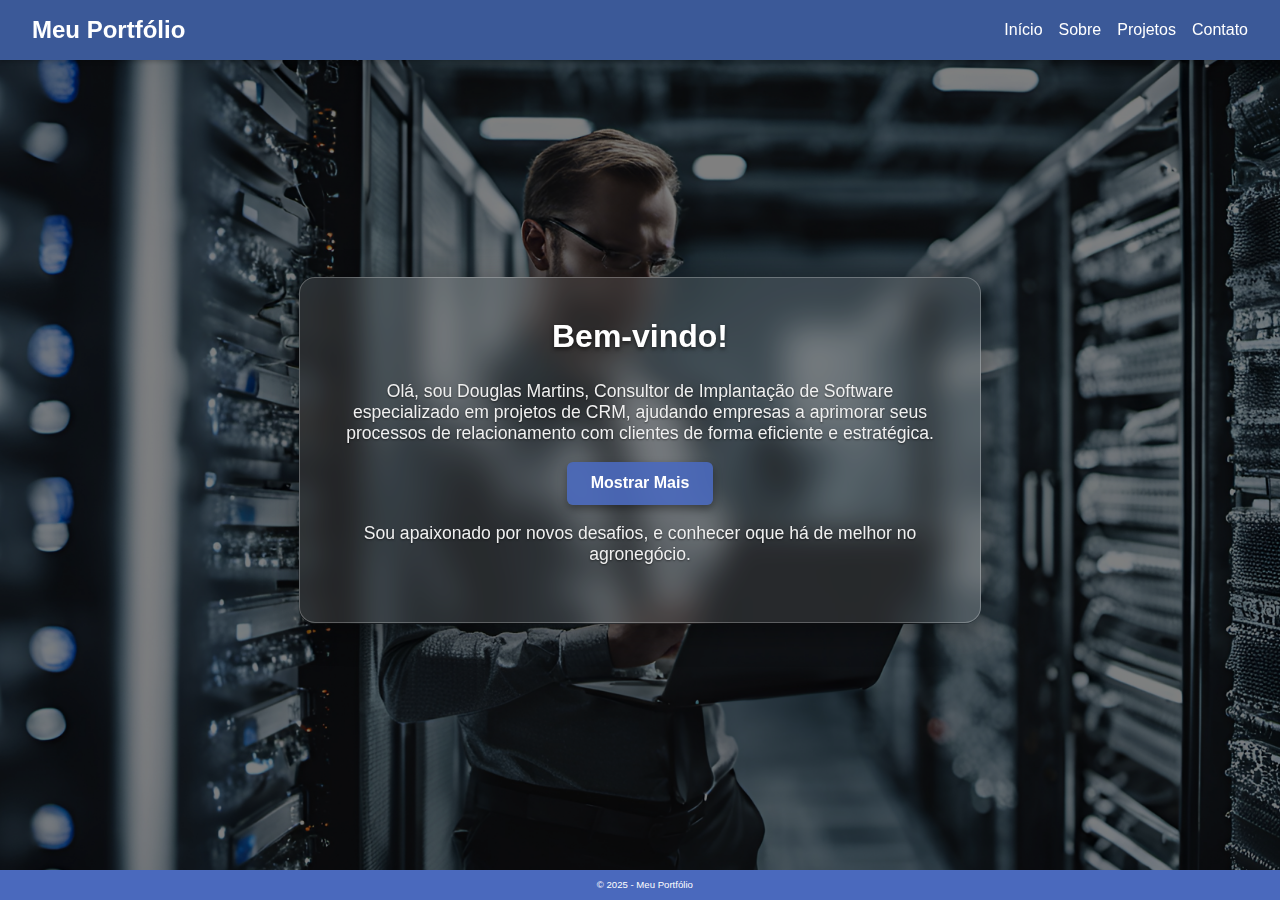
<file: index.html>
<!DOCTYPE html>
<html lang="pt-BR">
  <head>
    <meta charset="UTF-8" />
    <meta name="viewport" content="width=device-width, initial-scale=1.0" />
    <title>Meu Portfólio - Início</title>
    <meta
      name="description"
      content="Portfólio de [Seu Nome], desenvolvedor front-end."
    />
    <link rel="stylesheet" href="css/base.css" />
    <link rel="stylesheet" href="css/home.css" />
    <script src="js/script.js" defer></script>
  </head>
  <body>
    <header>
      <h1>Meu Portfólio</h1>
      <nav>
        <ul>
          <li><a href="index.html">Início</a></li>
          <li><a href="sobre.html">Sobre</a></li>
          <li><a href="projetos.html">Projetos</a></li>
          <li><a href="contato.html">Contato</a></li>
        </ul>
      </nav>
    </header>
    <main>
      <section>
        <h2>Bem-vindo!</h2>
        <p>
          Olá, sou Douglas Martins, Consultor de Implantação de Software
          especializado em projetos de CRM, ajudando empresas a aprimorar seus
          processos de relacionamento com clientes de forma eficiente e
          estratégica.
        </p>
        <button id="botaoMostrar">Mostrar Mais</button>
        <div id="conteudoOculto" class="escondido">
          <p>Sou apaixonado por novos desafios, e conhecer oque há de melhor no agronegócio.</p>
        </div>
      </section>
    </main>
    <footer>
      <p>&copy; 2025 - Meu Portfólio</p>
    </footer>
  </body>
</html>
</file>
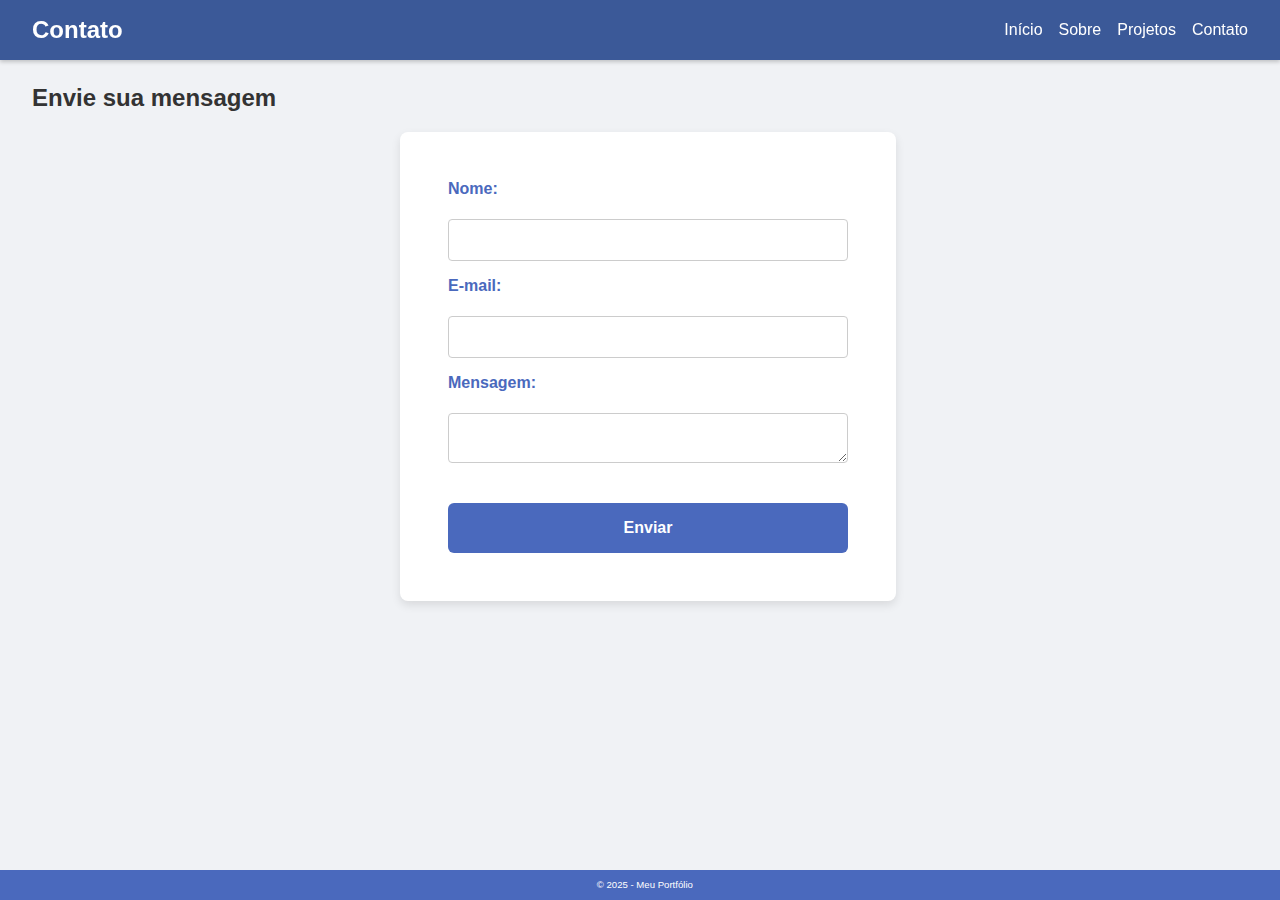
<file: contato.html>
<!DOCTYPE html>
<html lang="pt-BR">
  <head>
    <meta charset="UTF-8" />
    <meta name="viewport" content="width=device-width, initial-scale=1.0" />
    <title>Contato - Meu Portfólio</title>
    <meta name="description" content="Entre em contato comigo." />
    <link rel="stylesheet" href="css/base.css" />
    <link rel="stylesheet" href="css/contato.css" />
    <script src="js/script.js" defer></script>
  </head>
  <body>
    <header>
      <h1>Contato</h1>
      <nav>
        <ul>
          <li><a href="index.html">Início</a></li>
          <li><a href="sobre.html">Sobre</a></li>
          <li><a href="projetos.html">Projetos</a></li>
          <li><a href="contato.html">Contato</a></li>
        </ul>
      </nav>
    </header>
    <main>
      <section>
        <h2>Envie sua mensagem</h2>
        <div class="form-container">
          <form id="formContato">
            <label for="nome">Nome:</label>
            <input type="text" id="nome" name="nome" required />

            <label for="email">E-mail:</label>
            <input type="email" id="email" name="email" required />

            <label for="mensagem">Mensagem:</label>
            <textarea id="mensagem" name="mensagem" required></textarea>

            <button type="submit">Enviar</button>
          </form>

          <!-- Mensagens continuam fora do <form> -->
          <div id="mensagemErro">Preencha todos os campos corretamente.</div>
          <div id="mensagemSucesso">Mensagem enviada com sucesso!</div>
        </div>
        <div id="mensagemErro" class="escondido">
          Preencha todos os campos corretamente.
        </div>
        <div id="mensagemSucesso" class="escondido">
          Mensagem enviada com sucesso!
        </div>
      </section>
    </main>
    <footer>
      <p>&copy; 2025 - Meu Portfólio</p>
    </footer>
  </body>
</html>
</file>
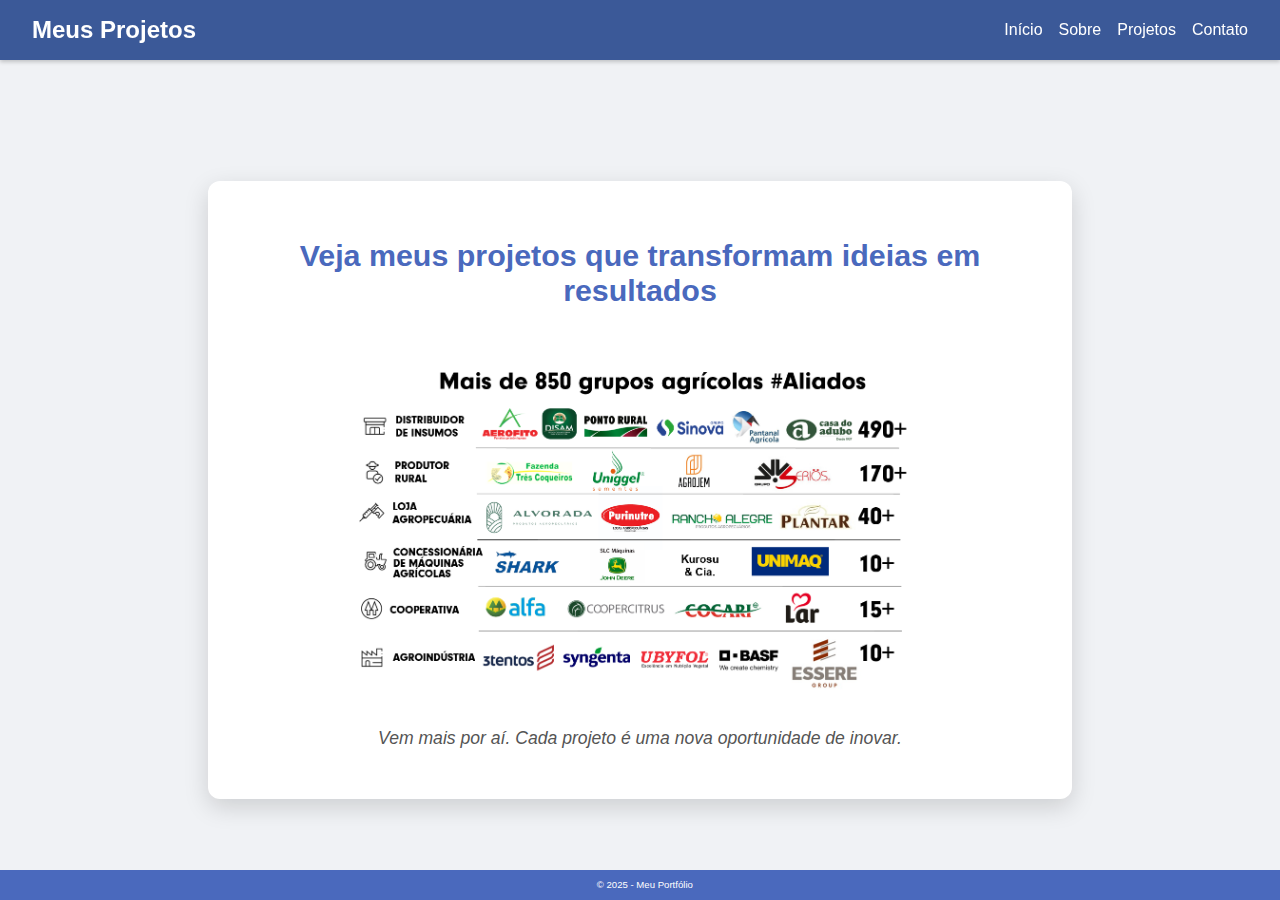
<file: projetos.html>
<!DOCTYPE html>
<html lang="pt-BR">
  <head>
    <meta charset="UTF-8" />
    <meta name="viewport" content="width=device-width, initial-scale=1.0" />
    <title>Projetos - Meu Portfólio</title>
    <meta name="description" content="Alguns projetos desenvolvidos por mim." />
    <link rel="stylesheet" href="css/base.css" />
    <link rel="stylesheet" href="css/projetos.css" />
  </head>
  <body>
    <header>
      <h1>Meus Projetos</h1>
      <nav>
        <ul>
          <li><a href="index.html">Início</a></li>
          <li><a href="sobre.html">Sobre</a></li>
          <li><a href="projetos.html">Projetos</a></li>
          <li><a href="contato.html">Contato</a></li>
        </ul>
      </nav>
    </header>
    <main>
      <section>
        <h2>Veja meus projetos que transformam ideias em resultados</h2>
        <img
          src="images/sobre.png"
          alt="Projetos em destaque"
          class="imagem-projeto"
        />
        <p class="frase-efeito">
          Vem mais por aí. Cada projeto é uma nova oportunidade de inovar.
        </p>
      </section>
    </main>
    <footer>
      <p>&copy; 2025 - Meu Portfólio</p>
    </footer>
  </body>
</html>
</file>
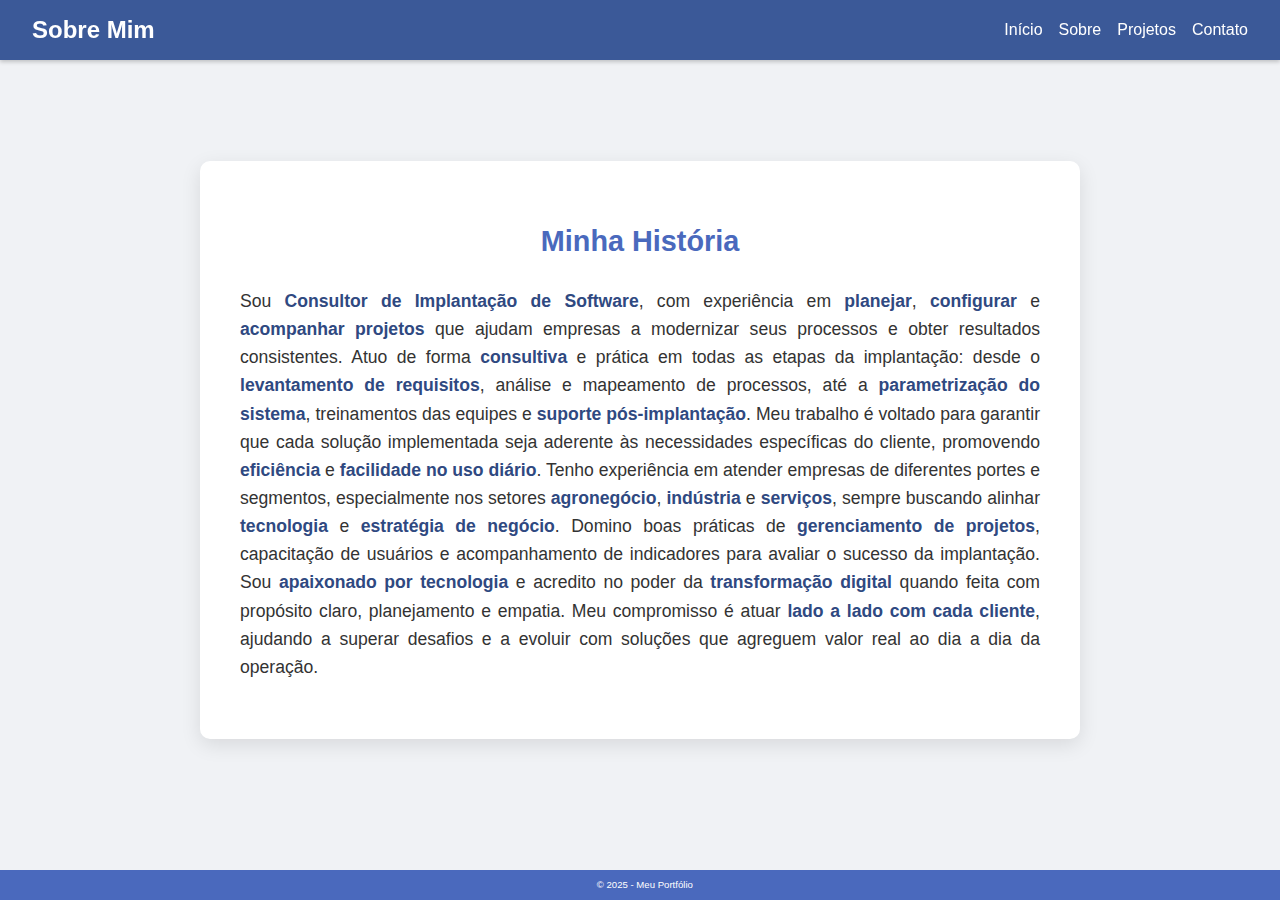
<file: sobre.html>
<!DOCTYPE html>
<html lang="pt-BR">
<head>
  <meta charset="UTF-8" />
  <meta name="viewport" content="width=device-width, initial-scale=1.0" />
  <title>Sobre - Meu Portfólio</title>
  <meta
    name="description"
    content="Saiba mais sobre mim, desenvolvedor front-end."
  />
  <link rel="stylesheet" href="css/base.css" />
  <link rel="stylesheet" href="css/sobre.css" />
</head>
<body>
  <header>
    <h1>Sobre Mim</h1>
    <nav>
      <ul>
        <li><a href="index.html">Início</a></li>
        <li><a href="sobre.html">Sobre</a></li>
        <li><a href="projetos.html">Projetos</a></li>
        <li><a href="contato.html">Contato</a></li>
      </ul>
    </nav>
  </header>
  <main>
    <section>
      <h2>Minha História</h2>
      <p>
        Sou <strong>Consultor de Implantação de Software</strong>, com experiência em <strong>planejar</strong>,
        <strong>configurar</strong> e <strong>acompanhar projetos</strong> que ajudam empresas a modernizar seus
        processos e obter resultados consistentes. Atuo de forma <strong>consultiva</strong> e prática em todas as etapas da implantação:
        desde o <strong>levantamento de requisitos</strong>, análise e mapeamento de processos, até a <strong>parametrização do sistema</strong>,
        treinamentos das equipes e <strong>suporte pós-implantação</strong>. Meu trabalho é voltado para garantir que cada solução
        implementada seja aderente às necessidades específicas do cliente, promovendo <strong>eficiência</strong>
        e <strong>facilidade no uso diário</strong>. Tenho experiência em atender empresas de diferentes portes e segmentos, especialmente
        nos setores <strong>agronegócio</strong>, <strong>indústria</strong> e <strong>serviços</strong>, sempre buscando alinhar <strong>tecnologia</strong> e
        <strong>estratégia de negócio</strong>. Domino boas práticas de <strong>gerenciamento de projetos</strong>,
        capacitação de usuários e acompanhamento de indicadores para avaliar o sucesso da implantação. Sou <strong>apaixonado por tecnologia</strong>
        e acredito no poder da <strong>transformação digital</strong> quando feita com propósito claro,
        planejamento e empatia. Meu compromisso é atuar <strong>lado a lado com cada cliente</strong>, ajudando a superar desafios
        e a evoluir com soluções que agreguem valor real ao dia a dia da operação.
      </p>
    </section>
  </main>
  <footer>
    <p>&copy; 2025 - Meu Portfólio</p>
  </footer>
</body>
</html>
</file>
<file: css/base.css>
/* Garantir altura total da tela */
html, body {
  height: 100%;
  margin: 0;
  padding: 0;
}

/* Corpo com flexbox em coluna */
body {
  display: flex;
  flex-direction: column;
  font-family: "Segoe UI", Tahoma, Geneva, Verdana, sans-serif;
  background-color: #f0f2f5;
  color: #333;
}

/* Main cresce para empurrar footer */
main {
  flex: 1;
}

/* Links padrão */
a {
  text-decoration: none;
  color: inherit;
}
</file>
<file: css/home.css>
/* Cabeçalho */
header {
  background-color: #3b5998;
  color: white;
  padding: 1em 2em;
  display: flex;
  justify-content: space-between;
  align-items: center;
  flex-wrap: wrap;
  box-shadow: 0 2px 4px rgba(0,0,0,0.2);
  position: fixed;
  top: 0;
  left: 0;
  right: 0;
  z-index: 1000;
}

header h1 {
  margin: 0;
  font-size: 1.5em;
}

nav ul {
  list-style: none;
  display: flex;
  gap: 1em;
  padding: 0;
  margin: 0;
}

nav ul li a {
  color: white;
  text-decoration: none;
  font-weight: 500;
  transition: color 0.3s;
}

nav ul li a:hover {
  color: #cfd8dc;
}


/* Hero section com imagem de fundo */
main {
  display: flex;
  align-items: center;
  justify-content: center;
  min-height: calc(100vh - 120px); /* altura total menos cabeçalho e rodapé */
  background: url("../images/imagem1.jpg") no-repeat center center;
  background-size: cover;
  position: relative;
}



/* Sobreposição escura */
main::before {
  content: "";
  position: absolute;
  top: 0;
  left: 0;
  width: 100%;
  height: 100%;
  background: rgba(0, 0, 0, 0.5);
}

/* Card central com Glassmorphism refinado */
main section {
  position: relative;
  background: rgba(255, 255, 255, 0.1); /* Mais transparente */
  padding: 2.5em;
  border-radius: 16px;
  max-width: 600px;
  text-align: center;
  box-shadow: 0 8px 32px rgba(0,0,0,0.4);
  backdrop-filter: blur(16px);
  -webkit-backdrop-filter: blur(16px);
  border: 1px solid rgba(255, 255, 255, 0.25);
}

/* Título e parágrafos */
main section h2 {
  color: #ffffff;
  font-size: 2em;
  margin-top: 0;
  text-shadow: 0 2px 4px rgba(0,0,0,0.6);
}

main section p {
  color: #f0f0f0;
  font-size: 1.1em;
  margin: 1em 0;
  text-shadow: 0 1px 2px rgba(0,0,0,0.5);
}

/* Botão estilizado */
button {
  padding: 0.8em 1.5em;
  font-size: 1em;
  background-color: rgba(74, 105, 189, 0.9);
  color: white;
  border: none;
  border-radius: 6px;
  cursor: pointer;
  transition: background 0.3s, transform 0.2s;
  font-weight: 600;
  box-shadow: 0 4px 8px rgba(0,0,0,0.4);
}

button:hover {
  background-color: rgba(47, 73, 129, 0.95);
  transform: translateY(-2px);
}


/* Footer */
footer {
  background-color: #4a69bd;
  color: white;
  text-align: center;
  padding: 0.3em 0.5em;
  font-size: 0.6em;
  line-height: 0.5;
  word-wrap: break-word;
  position: fixed;
  bottom: 0;
  left: 0;
  width: 100%;
}
</file>
<file: css/contato.css>
/* Cabeçalho */
header {
  background-color: #3b5998;
  color: white;
  padding: 1em 2em;
  display: flex;
  justify-content: space-between;
  align-items: center;
  flex-wrap: wrap;
  box-shadow: 0 2px 4px rgba(0,0,0,0.2);
  position: fixed;
  top: 0;
  left: 0;
  right: 0;
  z-index: 1000;
}

header h1 {
  margin: 0;
  font-size: 1.5em;
}

nav ul {
  list-style: none;
  display: flex;
  gap: 1em;
  padding: 0;
  margin: 0;
}

nav ul li a {
  color: white;
  text-decoration: none;
  font-weight: 500;
  transition: color 0.3s;
}


nav ul li a:hover {
  text-decoration: underline;
}

/* Conteúdo principal */
main {
  padding: 4em 1em 2em 2em;
}

/* Footer */
footer {
  background-color: #4a69bd;
  color: white;
  text-align: center;
  padding: 0.3em 0.5em;
  font-size: 0.6em;
  line-height: 0.5;
  word-wrap: break-word;
  position: fixed;
  bottom: 0;
  left: 0;
  width: 100%;
}

main section {
  display: block;
  text-align: start; 
}

/* Contêiner */
.form-container {
  max-width: 500px;
  margin: 1em auto;
  padding: 0;
}

/* FORMULÁRIO CUSTOMIZADO */
form {
  max-width: 400px;
  margin: 1em auto;
  display: flex;
  flex-direction: column;
  gap: 1em;
  background: white;
  padding: 3em;
  border-radius: 8px;
  box-shadow: 0 4px 10px rgba(0,0,0,0.1);
}

/* Labels acima dos inputs */
form label {
  font-weight: 600;
  margin-bottom: 0.3em;
  color: #4a69bd;
}

/* Inputs, textarea e botão */
form input,
form textarea,
form button {
  width: 100%;             
  box-sizing: border-box;
}

/* Inputs e textarea estilos */
form input,
form textarea {
  padding: 0.7em;
  border: 1px solid #ccc;
  border-radius: 4px;
  font-size: 1em;
  transition: border-color 0.3s;
}

form input:focus,
form textarea:focus {
  border-color: #4a69bd;
  outline: none;
}

/* Botão estilos */
form button {
  padding: 1em;
  font-size: 1em;
  background: #4a69bd;
  color: white;
  border: none;
  border-radius: 6px;
  font-weight: 600;
  cursor: pointer;
  transition: background 0.3s;
  margin-top: 1.5em;
}

form button:hover {
  background: #2f4981;
}
/* Mensagens pegam 100% do contêiner */
#mensagemErro,
#mensagemSucesso {
  display: none;   
  font-weight: bold;
  padding: 0.8em;
  border-radius: 4px;
  width: 100%;
  box-sizing: border-box;
  margin-top: 2em;
}

#mensagemErro {
  color: #721c24;
  background: #f8d7da;
  border: 1px solid #f5c6cb;
}

#mensagemSucesso {
  color: #155724;
  background: #d4edda;
  border: 1px solid #c3e6cb;
}

/* Responsividade do menu */
@media (max-width: 600px) {
  nav ul {
    flex-direction: column;
  }
}
</file>
<file: css/projetos.css>
/* Cabeçalho */
header {
  background-color: #3b5998;
  color: white;
  padding: 1em 2em;
  display: flex;
  justify-content: space-between;
  align-items: center;
  flex-wrap: wrap;
  box-shadow: 0 2px 4px rgba(0,0,0,0.2);
  position: fixed;
  top: 0;
  left: 0;
  right: 0;
  z-index: 1000;
}

header h1 {
  margin: 0;
  font-size: 1.5em;
}

nav ul {
  list-style: none;
  display: flex;
  gap: 1em;
  padding: 0;
  margin: 0;
}

nav ul li a {
  color: white;
  text-decoration: none;
  font-weight: 500;
  transition: color 0.3s;
}

nav ul li a:hover {
  color: #cfd8dc;
}

/* Fundo */
main {
  display: flex;
  align-items: center;
  justify-content: center;
  min-height: calc(100vh - 120px);
  background: #f0f2f5;
  padding: 2em 1em; /* margem horizontal menor p/ telas pequenas */
  margin-top: 80px; /* altura menor porque seu header tem 60~70px */
  box-sizing: border-box;
}

/* Card central */
main section {
  background: white;
  padding: 2em;
  border-radius: 12px;
  text-align: center;
  max-width: 800px;
  box-shadow: 0 8px 24px rgba(0,0,0,0.15);
}

/* Título */
main section h2 {
  font-size: 1.9em;
  color: #4a69bd;
  font-weight: 700;
  margin-bottom: 1.5em;
}

/* Imagem com animação */
main section .imagem-projeto {
  width: 100%;
  max-width: 600px;
  border-radius: 8px;
  transition: transform 0.4s ease, box-shadow 0.4s ease;
  cursor: pointer;
}

main section .imagem-projeto:hover {
  transform: scale(1.03);
  box-shadow: 0 8px 24px rgba(0,0,0,0.3);
}

/* Frase de efeito */
main section .frase-efeito {
  margin-top: 1.5em;
  font-style: italic;
  color: #555;
  font-size: 1.1em;
}


/* Footer */
footer {
  background-color: #4a69bd;
  color: white;
  text-align: center;
  padding: 0.3em 0.5em;
  font-size: 0.6em;
  line-height: 0.5;
  word-wrap: break-word;
  position: fixed;
  bottom: 0;
  left: 0;
  width: 100%;
}
</file>
<file: css/sobre.css>
/* Cabeçalho */
header {
  background-color: #3b5998;
  color: white;
  padding: 1em 2em;
  display: flex;
  justify-content: space-between;
  align-items: center;
  flex-wrap: wrap;
  box-shadow: 0 2px 4px rgba(0,0,0,0.2);
  position: fixed;
  top: 0;
  left: 0;
  right: 0;
  z-index: 1000;
}

header h1 {
  margin: 0;
  font-size: 1.5em;
}

nav ul {
  list-style: none;
  display: flex;
  gap: 1em;
  padding: 0;
  margin: 0;
}

nav ul li a {
  color: white;
  text-decoration: none;
  font-weight: 500;
  transition: color 0.3s;
}

nav ul li a:hover {
  color: #cfd8dc;
}

main {
  display: flex;
  align-items: center;
  justify-content: center;
  min-height: calc(100vh - 120px);
  padding: 2em;
}

main section {
  background: white;
  padding: 2.5em;
  border-radius: 10px;
  max-width: 800px;
  text-align: justify; /* <-- AQUI JUSTIFICA TUDO */
  box-shadow: 0 6px 20px rgba(0,0,0,0.1);
}

/* Título da seção */
main section h2 {
  font-size: 1.8em;
  color: #4a69bd;
  margin-bottom: 1em;
  text-align: center; /* Mantém o título centralizado */
}

/* Texto do parágrafo */
main section p {
  font-size: 1.1em;
  line-height: 1.6;
  color: #333;
}

/* Negrito */
main section p strong {
  color: #2f4981;
}


/* Footer */
footer {
  background-color: #4a69bd;
  color: white;
  text-align: center;
  padding: 0.3em 0.5em;
  font-size: 0.6em;
  line-height: 0.5;
  word-wrap: break-word;
  position: fixed;
  bottom: 0;
  left: 0;
  width: 100%;
}
</file>
